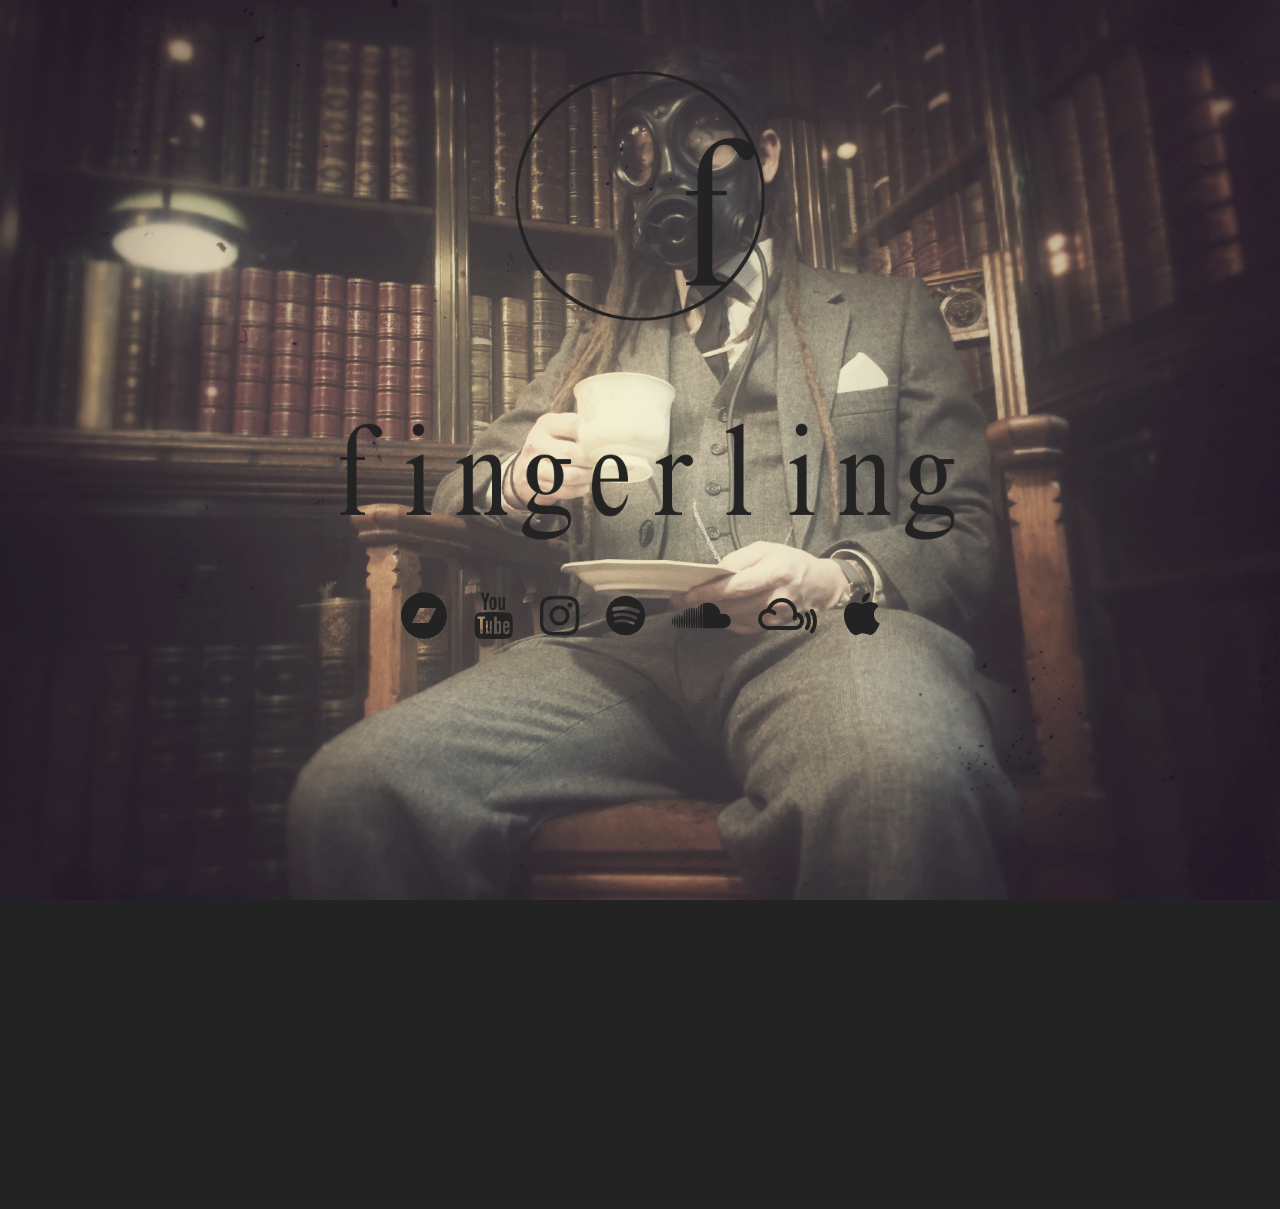
<file: index.html>
<!DOCTYPE HTML>
<!--
  SMPL by BlackTie.co
  http://blacktie.co/ | @BlackTie_co
  Free for personal and commercial use under the CCA 3.0 license (blacktie.co/about-themes/)
-->
<html lang="en">
  <head>

<!-- Google tag (gtag.js) -->
<script async src="https://www.googletagmanager.com/gtag/js?id=G-W6EVPDY5PJ"></script>
<script>
  window.dataLayer = window.dataLayer || [];
  function gtag(){dataLayer.push(arguments);}
  gtag('js', new Date());

  gtag('config', 'G-W6EVPDY5PJ');
</script>
	  
<meta charset="utf-8" />
<meta http-equiv="X-UA-Compatible" content="IE=edge" />
<meta name="viewport" content="width=device-width, initial-scale=1, user-scalable=no" />
<meta name="description" content="fingerling music" />
<meta name="author" content="fingerling" />
<meta name="generator" content="Hugo 0.29" />

<title>fingerling</title>


	<link rel="shortcut icon" href="favicons/favicon.ico">
	<link rel="icon" sizes="16x16 32x32 64x64" href="favicons/favicon.ico">
	<link rel="icon" type="image/png" sizes="196x196" href="favicons/favicon-192.png">
	<link rel="icon" type="image/png" sizes="160x160" href="favicons/favicon-160.png">
	<link rel="icon" type="image/png" sizes="96x96" href="favicons/favicon-96.png">
	<link rel="icon" type="image/png" sizes="64x64" href="favicons/favicon-64.png">
	<link rel="icon" type="image/png" sizes="32x32" href="favicons/favicon-32.png">
	<link rel="icon" type="image/png" sizes="16x16" href="favicons/favicon-16.png">
	<link rel="apple-touch-icon" href="favicons/favicon-57.png">
	<link rel="apple-touch-icon" sizes="114x114" href="favicons/favicon-114.png">
	<link rel="apple-touch-icon" sizes="72x72" href="favicons/favicon-72.png">
	<link rel="apple-touch-icon" sizes="144x144" href="favicons/favicon-114.png">
	<link rel="apple-touch-icon" sizes="60x60" href="favicons/favicon-60.png">
	<link rel="apple-touch-icon" sizes="120x120" href="favicons/favicon-120.png">
	<link rel="apple-touch-icon" sizes="76x76" href="favicons/favicon-76.png">
	<link rel="apple-touch-icon" sizes="152x152" href="favicons/favicon-152.png">
	<link rel="apple-touch-icon" sizes="180x180" href="favicons/favicon-180.png">
	<meta name="msapplication-TileColor" content="#FFFFFF">
	<meta name="msapplication-TileImage" content="favicons/favicon-144.png">
	<meta name="msapplication-config" content="favicons/browserconfig.xml">



<link rel="stylesheet" href="assets/css/bootstrap.min.css">
<link rel="stylesheet" href="assets/css/font-awesome.min.css">


<link rel="stylesheet" href="assets/css/main.css">

<link rel="stylesheet" href="//fonts.googleapis.com/css?family=Oswald:400,300,700|EB+Garamond">


<!--[if lt IE 9]><script src="//oss.maxcdn.com/libs/html5shiv/3.7.0/html5shiv.js"></script><script src="//oss.maxcdn.com/libs/respond.js/1.3.0/respond.min.js"></script><![endif]-->


  
<script>
(function(i,s,o,g,r,a,m){i['GoogleAnalyticsObject']=r;i[r]=i[r]||function(){
(i[r].q=i[r].q||[]).push(arguments)},i[r].l=1*new Date();a=s.createElement(o),
m=s.getElementsByTagName(o)[0];a.async=1;a.src=g;m.parentNode.insertBefore(a,m)
})(window,document,'script','https://www.google-analytics.com/analytics.js','ga');

ga('create', 'UA-106016835-2', 'auto');
ga('send', 'pageview');
</script>



  </head>

  <body>
    <div class="container">
      
      
        <div class="logo">
  <img src="assets/img/LOGO-fingerling-greyontrans.png" width="300" alt="fingerling.net">
</div>
      

      
      
        <div class="row centered">
  <div class="col-lg-8 col-lg-offset-2 w">
    <h1><img class="banner" src="assets/img/fingerling-banner-text-23grey.png"></h1>
  </div>
</div>


      

      
      
        <div class="row centered">
  <div class="col-lg-8 col-lg-offset-2 w tooltip-demo">
    
      <a data-toggle="tooltip" title="Bandcamp" href="http://fingerling.bandcamp.com" target="_blank"><i class="fa fa-bandcamp"></i></a>
      <a data-toggle="tooltip" title="YouTube" href="https://www.youtube.com/channel/UC9S3oaVf9oYLtA9sa9TH_LQ" target="_blank"><i class="fa fa-youtube"></i></a>
<a data-toggle="tooltip" title="Instagram" href="https://www.instagram.com/tinyhadroncollider/" target="_blank"><i class="fa fa-instagram"></i></a>
<a data-toggle="tooltip" title="Spotify" href="https://open.spotify.com/artist/7lUDf8M2dlzkQJKJPo1SBL" target="_blank"><i class="fa fa-spotify"></i></a>
<a data-toggle="tooltip" title="Soundcloud" href="http://soundcloud.com/fffingerling" target="_blank"><i class="fa fa-soundcloud"></i></a>
      <a data-toggle="tooltip" title="Mixcloud" href="https://www.mixcloud.com/fingerling/" target="_blank"><i class="fa fa-mixcloud"></i></a>
      <a data-toggle="tooltip" title="iTunes" href="https://itunes.apple.com/gb/album/commodum-ep/1451843226" target="_blank"><i class="fa fa-apple"></i></a>
    
  </div>
</div>

      
    </div>
	  
<div class="container">
  <div class="row w centered">
    <br>
    
      <div style="text-align: center;">
	<br>
	<span>
		<iframe width="300" height="200" style="padding:20px;" src="https://www.youtube.com/embed/4H0kAB2_QCQ?si=SJh9-YGIUynqj-Go" frameborder="0" allowfullscreen></iframe>
		<iframe width="300" height="200" style="padding:20px;" src="https://www.youtube.com/embed/RkUTfrNxoJk" frameborder="0" allowfullscreen></iframe>
		<iframe width="300" height="200" style="padding:20px;" src="https://www.youtube.com/embed/videoseries?list=PLGcIchSDxagOlb8PF61RqmelUvBfs_nQd" frameborder="0" allowfullscreen></iframe>
		<iframe width="300" height="200" style="padding:20px;" src="https://www.youtube.com/embed/QOtrofgcpc8" frameborder="0" allowfullscreen></iframe>
		<iframe width="300" height="200" style="padding:20px;" src="https://www.youtube.com/embed/wtTamHcBr68" frameborder="0" allowfullscreen></iframe>
		<iframe width="300" height="200" style="padding:20px;" src="https://www.youtube.com/embed/BKR4HQgiMXA" frameborder="0" allowfullscreen></iframe> 
	</span>
</div>

<div class="container">
  <div class="row w centered">
    <div class="col-lg-6 col-lg-offset-3">
      <p>&copy; fingerling 2016-2023</p>
    </div>
  </div>
</div>
    

    

<script src="//code.jquery.com/jquery-1.10.2.min.js"></script>
<script src="assets/js/bootstrap.min.js"></script>

<script>
$('.tooltip-demo').tooltip({
  selector: "[data-toggle=tooltip]",
  container: "body"
})
</script>




<script type="text/javascript" src="assets/js/jquery.backstretch.min.js"></script>
<script>
  $.backstretch("assets/img/fingerling-landscape-B.jpeg", { speed:  500  });
</script>

  </body>
</html>
</file>
<file: assets/css/main.css>
body {
  background-color: #232323;
    font-family: 'EB Garamond', serif;
    font-weight: 300;
    font-size: 16px;
    color: #232323;

    -webkit-font-smoothing: antialiased;
    -webkit-overflow-scrolling: touch;
}

/* banner logo */
banner { 
    float: center;  
    margin: 10px;
    max-width: 50%;
    height:auto;
}

/* basic responsive banner img */
.banner { 
        max-width: 100%;
        height: auto;
        width: auto\9; /* IE8 */
    }


/* Titles */
h1, h2, h3, h4, h5, h6 {
    font-family: 'EB Garamond', serif;
    font-weight: 300;
    color: #232323;
}


/* Paragraph & Typographic */
p {
    line-height: 28px;
    margin-bottom: 25px;
    font-size: 16px;
}

/* basic responsive img */
.inner {
        max-width: 50%;
        height: auto;
        width: auto\9; /* IE8 */
        text-align: center;
        position: center;
    }

.centered {
    text-align: center;
}

/* Links */
a {
    color: #232323;
    word-wrap: break-word;

    -webkit-transition: color 0.1s ease-in, background 0.1s ease-in;
    -moz-transition: color 0.1s ease-in, background 0.1s ease-in;
    -ms-transition: color 0.1s ease-in, background 0.1s ease-in;
    -o-transition: color 0.1s ease-in, background 0.1s ease-in;
    transition: color 0.1s ease-in, background 0.1s ease-in;
}

a:hover,
a:focus {
    color: #7b7b7b;
    text-decoration: none;
    outline: 0;
}

a:before,
a:after {
    -webkit-transition: color 0.1s ease-in, background 0.1s ease-in;
    -moz-transition: color 0.1s ease-in, background 0.1s ease-in;
    -ms-transition: color 0.1s ease-in, background 0.1s ease-in;
    -o-transition: color 0.1s ease-in, background 0.1s ease-in;
    transition: color 0.1s ease-in, background 0.1s ease-in;
}

 hr {
    display: block;
    height: 1px;
    border: 0;
    border-top: 1px solid #ccc;
    margin: 1em 0;
    padding: 0;
}

.logo {
	text-align: center;
	margin-top: 46px;
}

h1 {
	font-size: 8em;
}

.w {
	margin-top: 23px;
}
.w i {
	font-size: 46px;
	padding: 12px;
}

iframe {
	display: inline !important;
}
</file>
